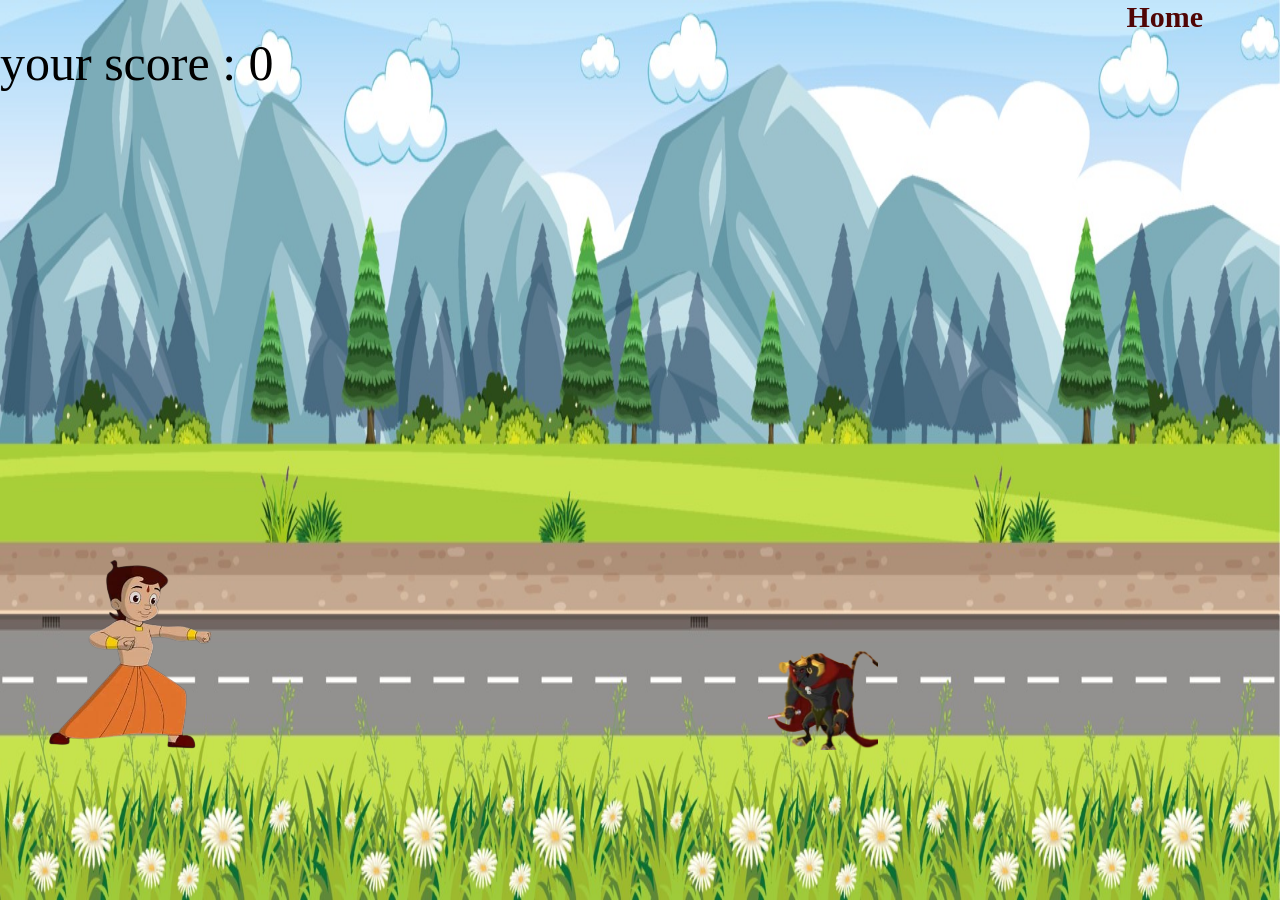
<file: game/index.html>
<!DOCTYPE html>
<html lang="en">
<head>
    <meta charset="UTF-8">
    <meta name="viewport" content="width=device-width, initial-scale=1.0">
    <title>chota bheem game</title>
    <link rel="stylesheet" href="style.css">
    <style>

        a{
            text-decoration: none;
    color: white;
    font-size: 30px;
    display: flex;
    display: inline-block;
    margin-left: 50px;
    color: rgb(80, 5, 5);
    margin-left: 88%;
    font-weight: bolder;
    
        }
    </style>
</head>
<body>
    <div id="gamecontainer">
        <div><a href="home.html">Home</a></div>
<div class="gameover">gameover</div>
<button class="btns" onclick="mybutton()">Restart</button>
<div class="chota"></div>
<div id="scorecount">your score : 0</div>
<div class="obstacle obstacleani"></div>




    </div>









     <script src="script.js"></script>
</body>
</html>
</file>
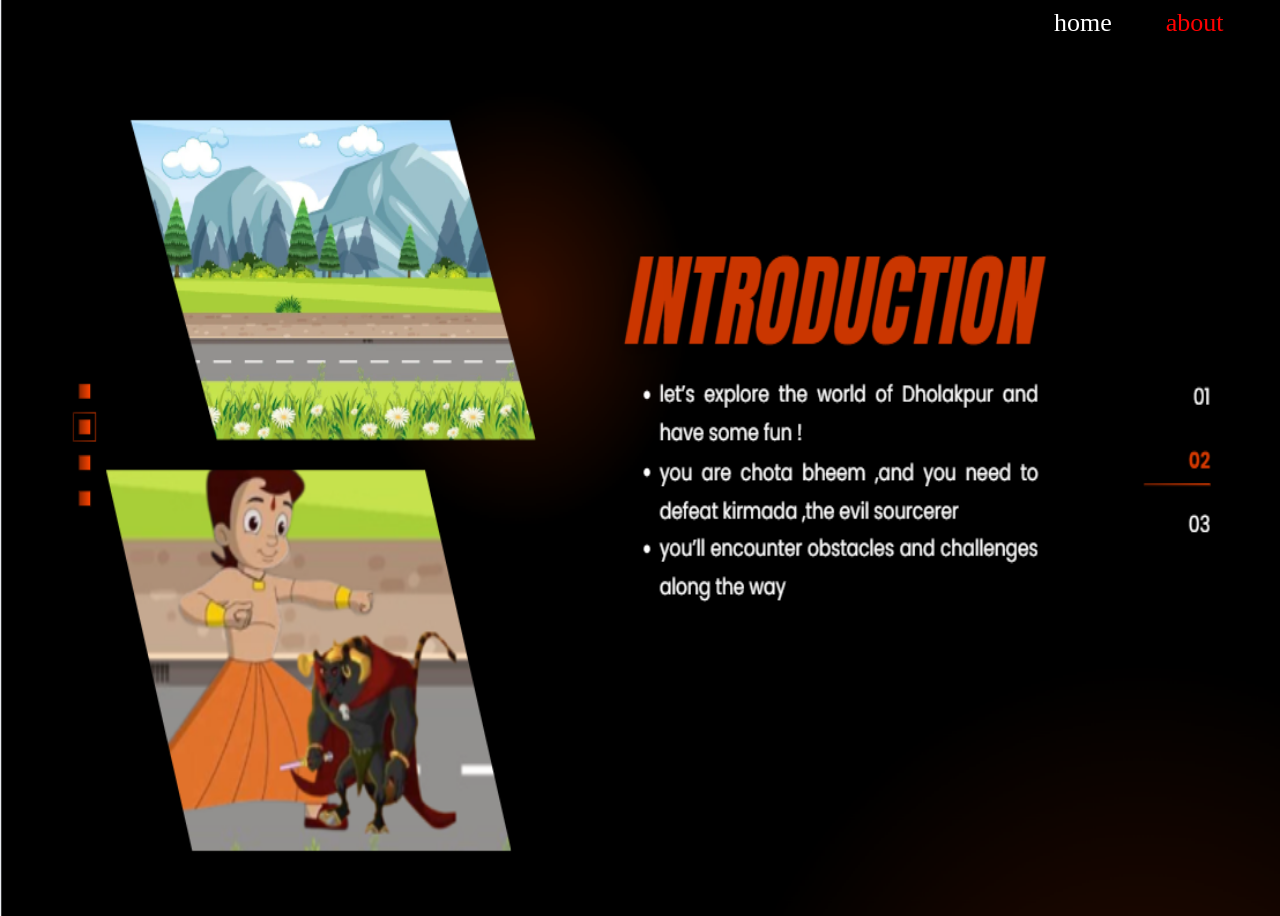
<file: game/about.html>
<!DOCTYPE html>
<html lang="en">
<head>
    <meta charset="UTF-8">
    <meta name="viewport" content="width=device-width, initial-scale=1.0">
    <title>about</title>
    <style>
        body{
            width: 100%;
    height: 100vh;
    background-image: url(about.png);
    background-size: 100% 100%;
    background-repeat: no-repeat;
    overflow: hidden; 
        }
        a{
           
    text-decoration: none;
    color: white;
    font-size: 26px;
    display: flex;
    display: inline-block;
    margin-left: 50px; 
    
        }
        .about{
            color: red;
        }
        .home{
            margin-left: 80%;
        }
    </style>
</head>
<body>
    <div>
        <li>
            
            <a class="home" href="home.html">home</a>
            <a class="about" href="about.html">about</a>
            
            </li></div>
    
</body>
</html>
</file>
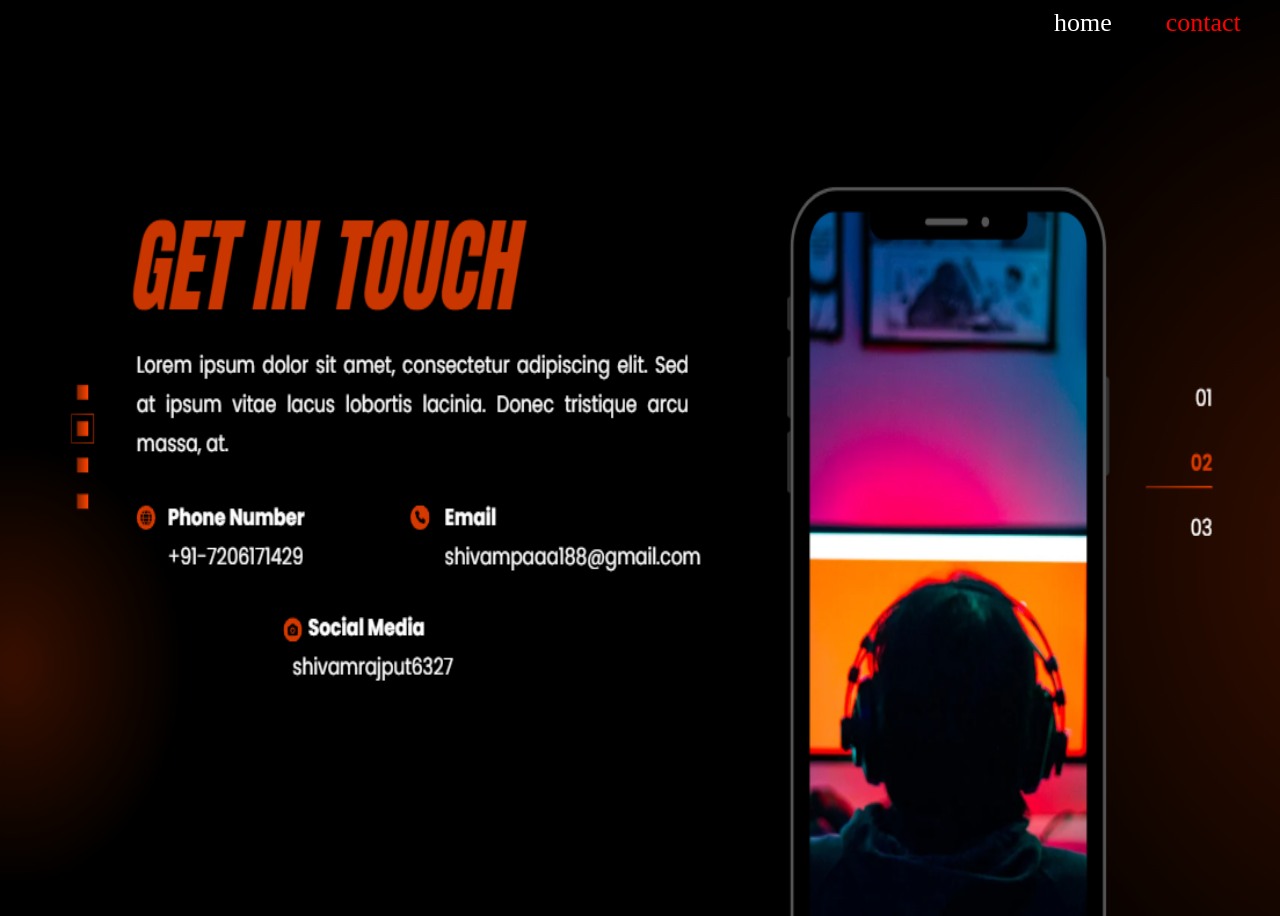
<file: game/contact.html>
<!DOCTYPE html>
<html lang="en">
<head>
    <meta charset="UTF-8">
    <meta name="viewport" content="width=device-width, initial-scale=1.0">
    <title>contact</title>
    <style>
          body{
         width: 100%;
    height: 100vh;
    background-image: url(contact.png);
    background-size: 100% 100%;
    background-repeat: no-repeat;
    overflow: hidden; 
    }
    a{
        text-decoration: none;
        color: white;
        font-size: 26px;
    }
    .contact{
            color: red;
            margin-left: 50px;
        }
        .home{
            margin-left: 80%;
        }
    </style>
</head>
<body>
    <div>
        <li>
            
            <a class="home" href="home.html">home</a>
            <a class="contact" href="contact.html">contact</a>
            
            </li></div>
</body>
</html>
</file>
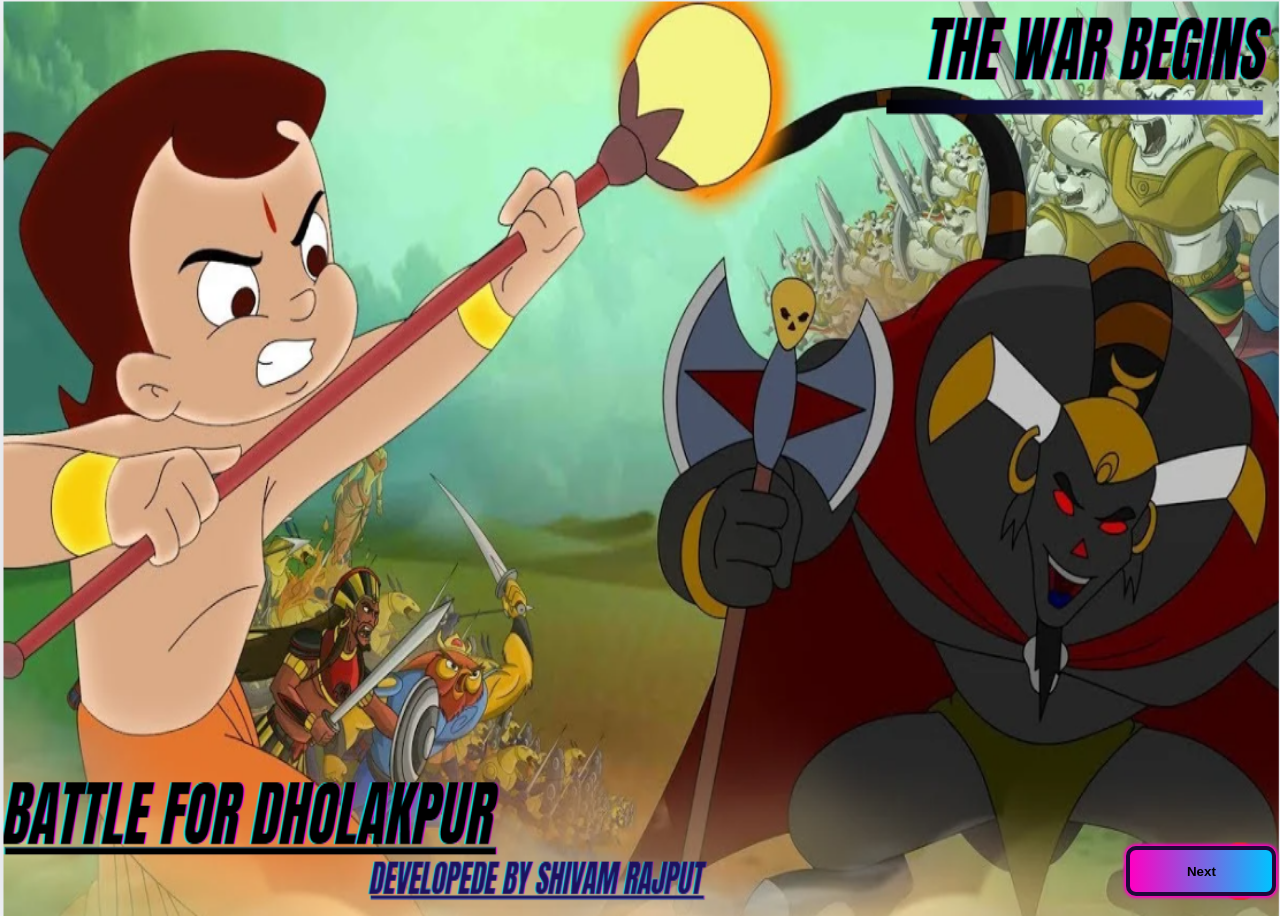
<file: game/front.html>
<!DOCTYPE html>
<html lang="en">
<head>
    <meta charset="UTF-8">
    <meta name="viewport" content="width=device-width, initial-scale=1.0">
    <title>battle for dholakpur</title>
    <style>
body{
    width: 100%;
    height: 100vh;
    background-image: url(secreenshot.png);
    background-size: 100% 100%;
    background-repeat: no-repeat;
    overflow: hidden;

}
button{
    width: 150px;
    height: 50px;
    position: absolute;
    bottom: 4px;
    left: 88%;
    background: linear-gradient(to right,rgb(255, 0, 195),rgb(0, 195, 255));
    border-radius: 10px;
    border: 4px solid rgb(33, 6, 58);
    color:rgb(30, 30, 96)
    font-size: 20px;
    font-weight:bolder;
    box-shadow:0 0 3px 2px rgb(255, 0, 195);
}
button:hover{
    width: 180px;
    height: 50px;
    font-size: 25px;
    transition-timing-function: ease-in; 
    transition-duration: 0.5s;
}



    </style>
</head>
<body>
    <div>
    <a  href="home.html"><button>Next</button></a>
</div>
</body>
</html>
</file>
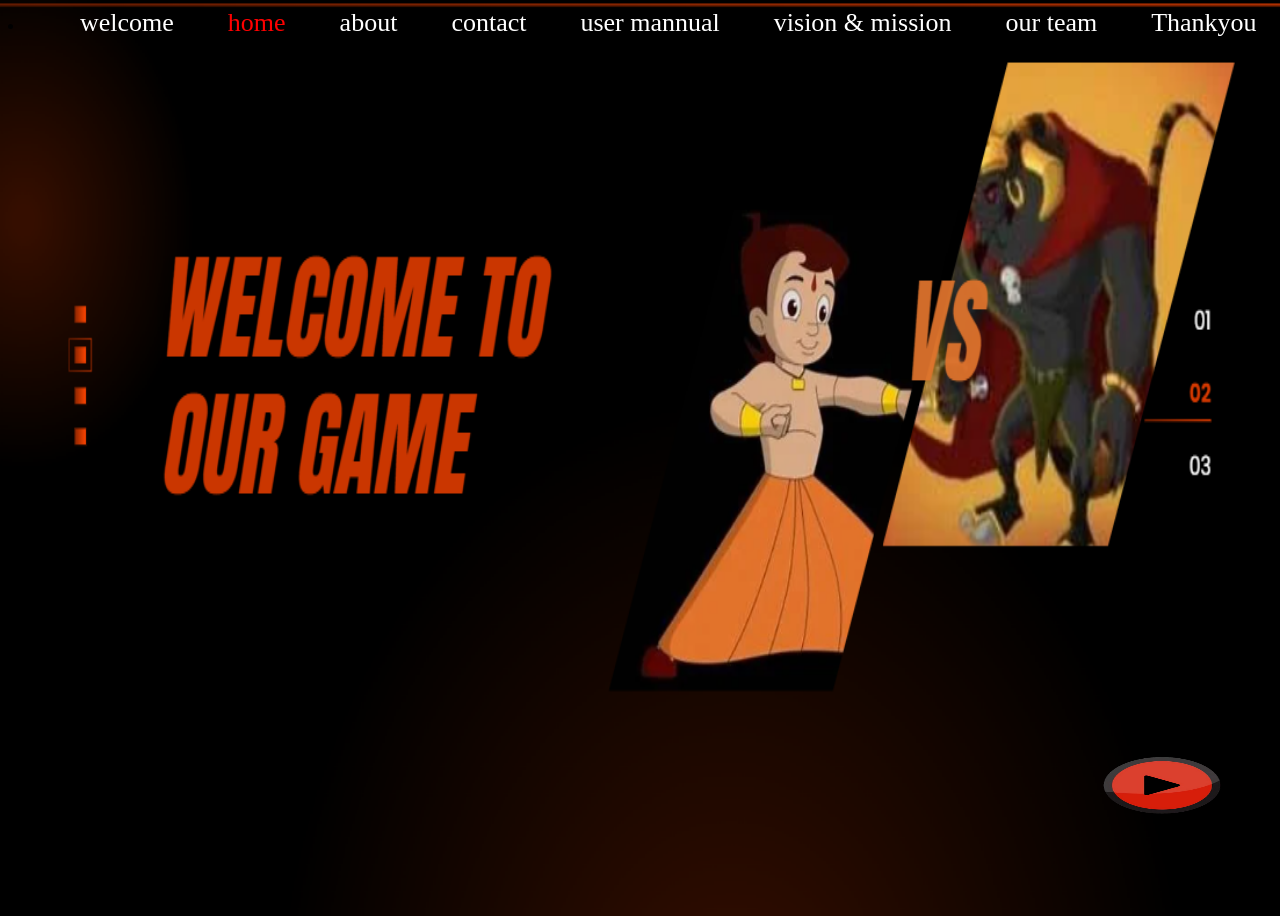
<file: game/home.html>
<!DOCTYPE html>
<html lang="en">
<head>
    <meta charset="UTF-8">
    <meta name="viewport" content="width=device-width, initial-scale=1.0">
    <title>home</title>
    <style>
body{
    width: 100%;
    height: 100vh;
    background-image: url(home.png);
    background-size: 100% 100%;
    background-repeat: no-repeat;
    overflow: hidden;  
}
.start{
    width: 150px;
    height: 70px;
    position: absolute;
    bottom: 80px;
    left: 85%;
}
a{
    text-decoration: none;
    color: white;
    font-size: 26px;
    display: flex;
    display: inline-block;
    margin-left: 50px;
}
.home{
    color:red
}


    </style>
</head>
<body>
    <div>
        <li>
            <a href="front.html">welcome</a>
            <a class="home" href="home.html">home</a>
            <a href="about.html">about</a>
            <a href="contact.html">contact</a>
            <a href="user mannual.html">user mannual</a>
            <a href="vision and mission.html">vision & mission</a>
            <a href="our team.html">our team</a>
            <a href="Thankyou.html">Thankyou</a>
        </li>
    </div>

<span><a href="index.html"><img class="start" src="play2.png"></a></span>



    
    
</body>
</html>
</file>
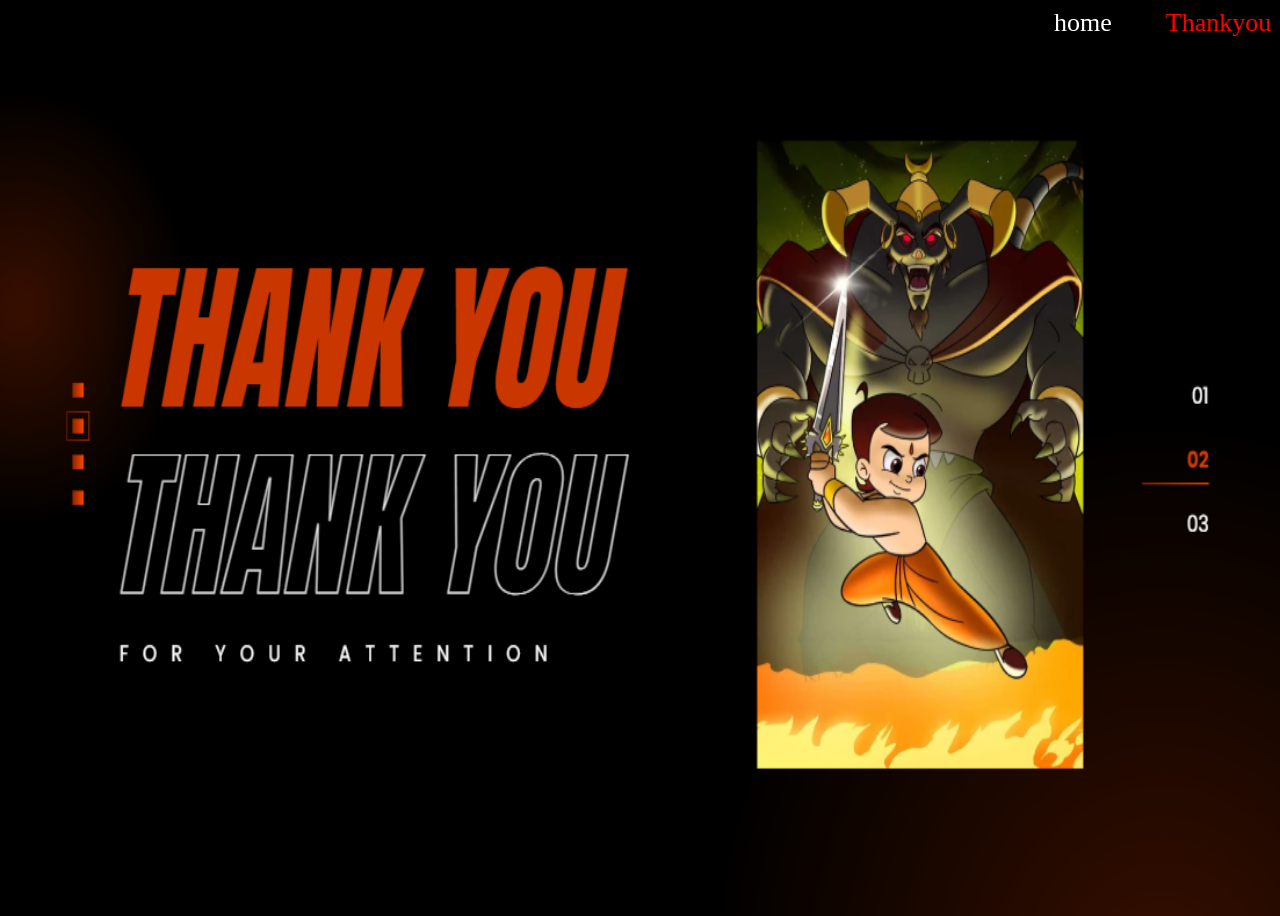
<file: game/thankyou.html>
<!DOCTYPE html>
<html lang="en">
<head>
    <meta charset="UTF-8">
    <meta name="viewport" content="width=device-width, initial-scale=1.0">
    <title>thankyou</title>
    <style>
body{
    width: 100%;
    height: 100vh;
    background-image: url(thankyou.png);
    background-size: 100% 100%;
    background-repeat: no-repeat;
    overflow: hidden;   
}
a{
    text-decoration: none;
    color: white;
    font-size: 26px;
}
.home{
    margin-left: 80%;
}
.thankyou{
    color: red;
    margin-left: 50px;
}
    </style>
</head>
<body>
    <div>
        <li>
            
            <a class="home" href="home.html">home</a>
            <a class="thankyou" href="about.html">Thankyou</a>
            
            </li></div>
</body>
</html>
</file>
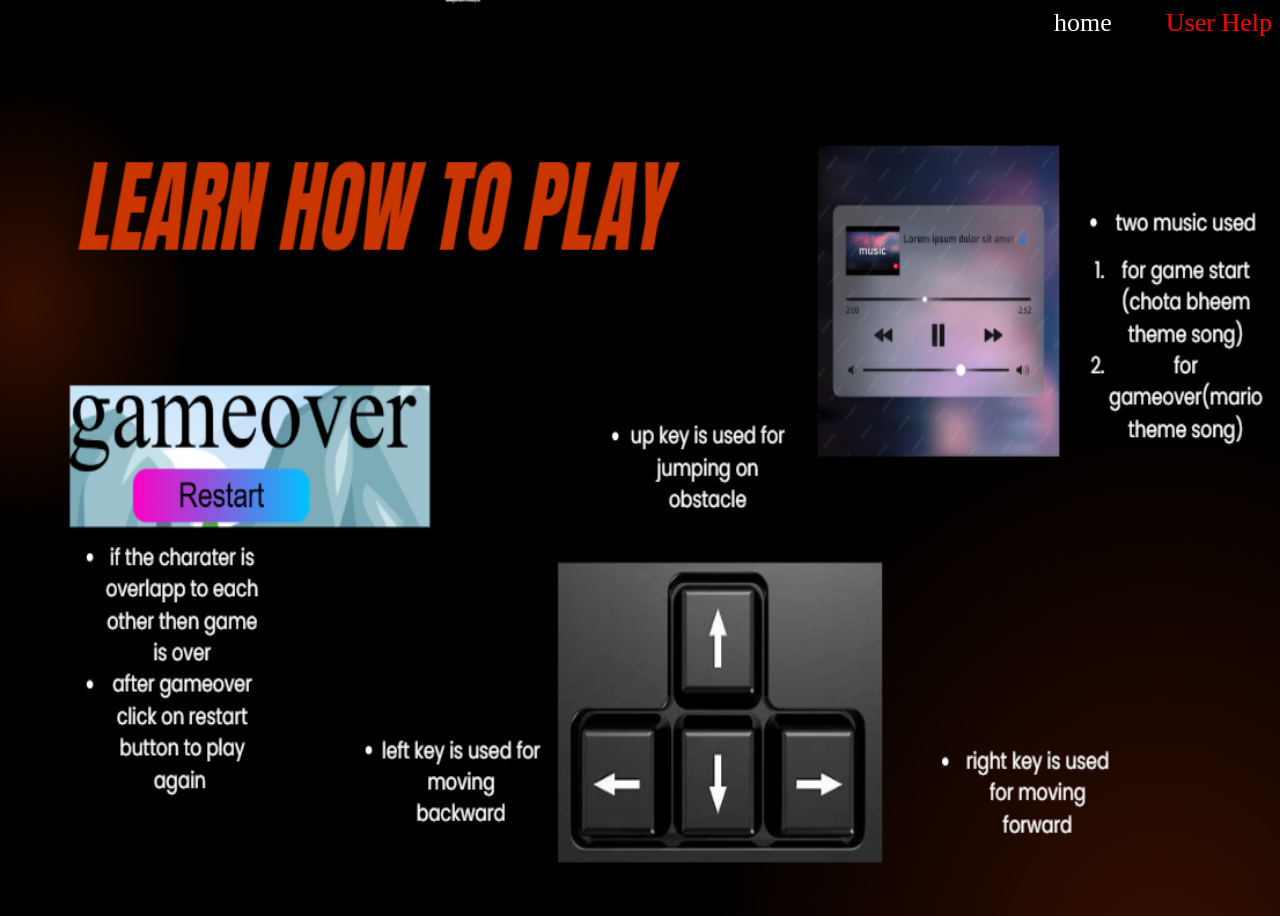
<file: game/user mannual.html>
<!DOCTYPE html>
<html lang="en">
<head>
    <meta charset="UTF-8">
    <meta name="viewport" content="width=device-width, initial-scale=1.0">
    <title>user Help</title>
    <style>
         body{
         width: 100%;
    height: 100vh;
    background-image: url(user2.png);
    background-size: 100% 100%;
    background-repeat: no-repeat;
    overflow: hidden; 
    }
    a{
        text-decoration: none;
        color: white;
        font-size: 26px;
    }
    .user{
            color: red;
            margin-left: 50px;
        }
        .home{
            margin-left: 80%;
        }
    </style>
</head>
<body>
    <div>
        <li>
            
            <a class="home" href="home.html">home</a>
            <a class="user" href="user mannual.html">User Help</a>
            
            </li></div>
</body>
</html>
</file>
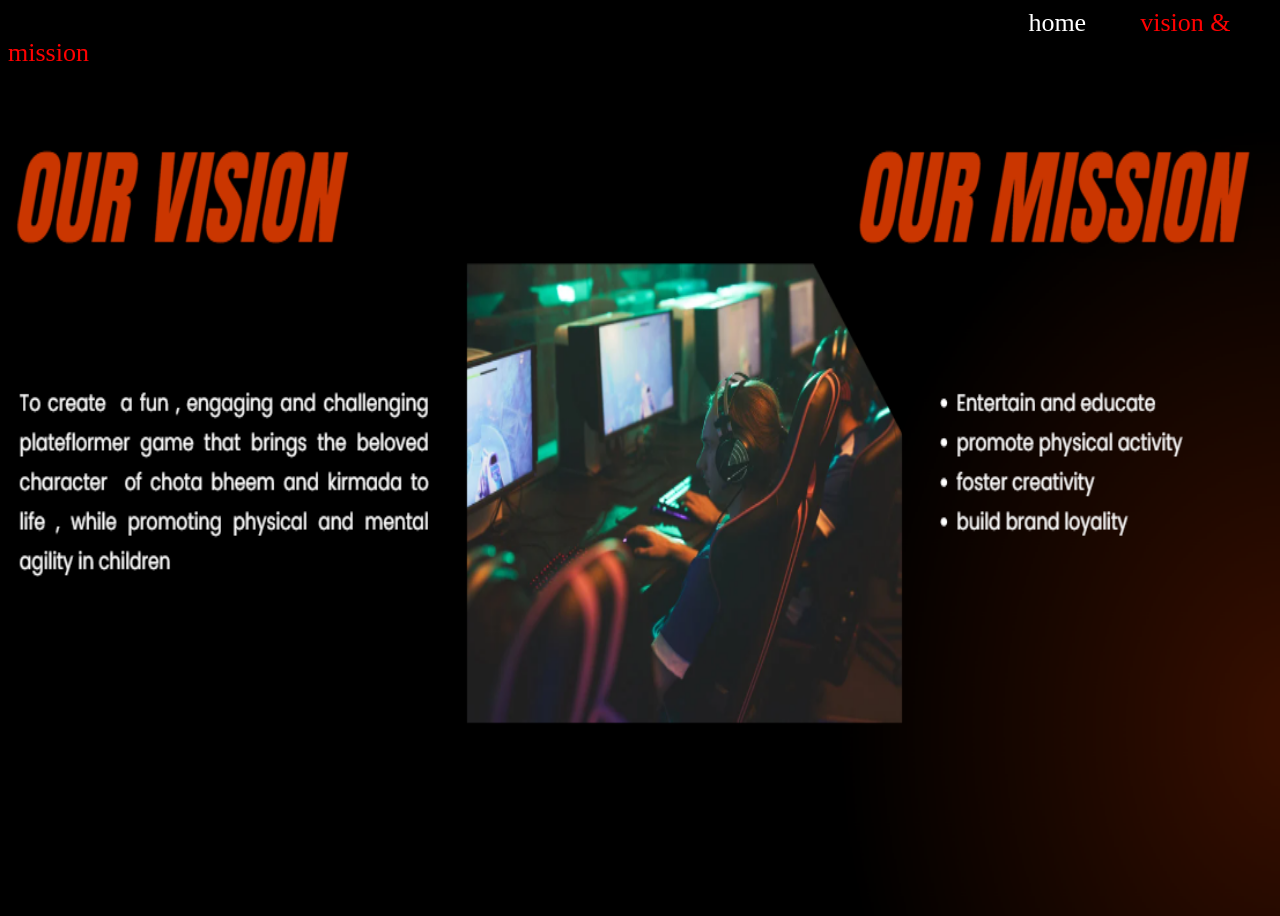
<file: game/vision and mission.html>
<!DOCTYPE html>
<html lang="en">
<head>
    <meta charset="UTF-8">
    <meta name="viewport" content="width=device-width, initial-scale=1.0">
    <title>vision & mission</title>
    <style>
          body{
         width: 100%;
    height: 100vh;
    background-image: url(vision.png);
    background-size: 100% 100%;
    background-repeat: no-repeat;
    overflow: hidden; 
    }
    a{
        text-decoration: none;
        color: white;
        font-size: 26px;
    }
    .vision{
            color: red;
            margin-left: 50px;
        }
        .home{
            margin-left: 78%;
        }
    </style>
</head>
<body>
    <div>
        <li>
            
            <a class="home" href="home.html">home</a>
            <a class="vision" href="vision and mission.html">vision & mission</a>
            
            </li></div>
</body>
</html>
</file>
<file: game/style.css>
*{
	margin: 0px;
	padding: 0px;
}
body{

	background-image: url(forest2.jpg);
background-repeat: no-repeat;
background-size: 100vw 100vh;
height: 100%;
width: 100%;
overflow: hidden;
}
#gamecontainer{


width: 100%;
height: 100%;
}
.chota{
	background-image: url(chota.png);
	background-repeat: no-repeat;
	width: 220px;
	height: 190px;
	background-size: cover;
	position: absolute;
	bottom: 150px;
}
.gameover{
	font-size: 100px;
	position: absolute;
	top: 50px;
	left: 35%;
}
.btns{
	position: absolute;
	top: 160px;
	left: 40%;
	height: 47px;
	width: 200px;
	border-radius: 15px;
	font-size: 30px;
	background: linear-gradient(to right,rgb(255, 0, 195),rgb(0, 195, 255));
	border: none;
visibility: hidden;
}
#scorecount{
	font-size: 50px;
}
.obstacle{
	background-image: url(kirmada.png);
	background-repeat: no-repeat;
	width: 110px;
	height: 120px;
	background-size: cover;
	position: absolute;
	bottom: 150px;
	left: 60%;
}
.obstacleani{
	animation: obstacleani 1.9s ease-in infinite;
}

.animatechota{
animation: chota 0.6s linear 1 ;
}




@keyframes chota{
	0%{bottom:150px ;

	}
	50%{bottom: 500px;

	}
	80%{
		bottom: 300px;
	}
	100%{bottom: 150px;
 left: 200px; 
	}
}


@keyframes obstacleani{
	0%{
left:100vw;
	}













	
		100%{
		left:-10vw;
	}
}












.gameover{
	visibility: hidden;
}
</file>
